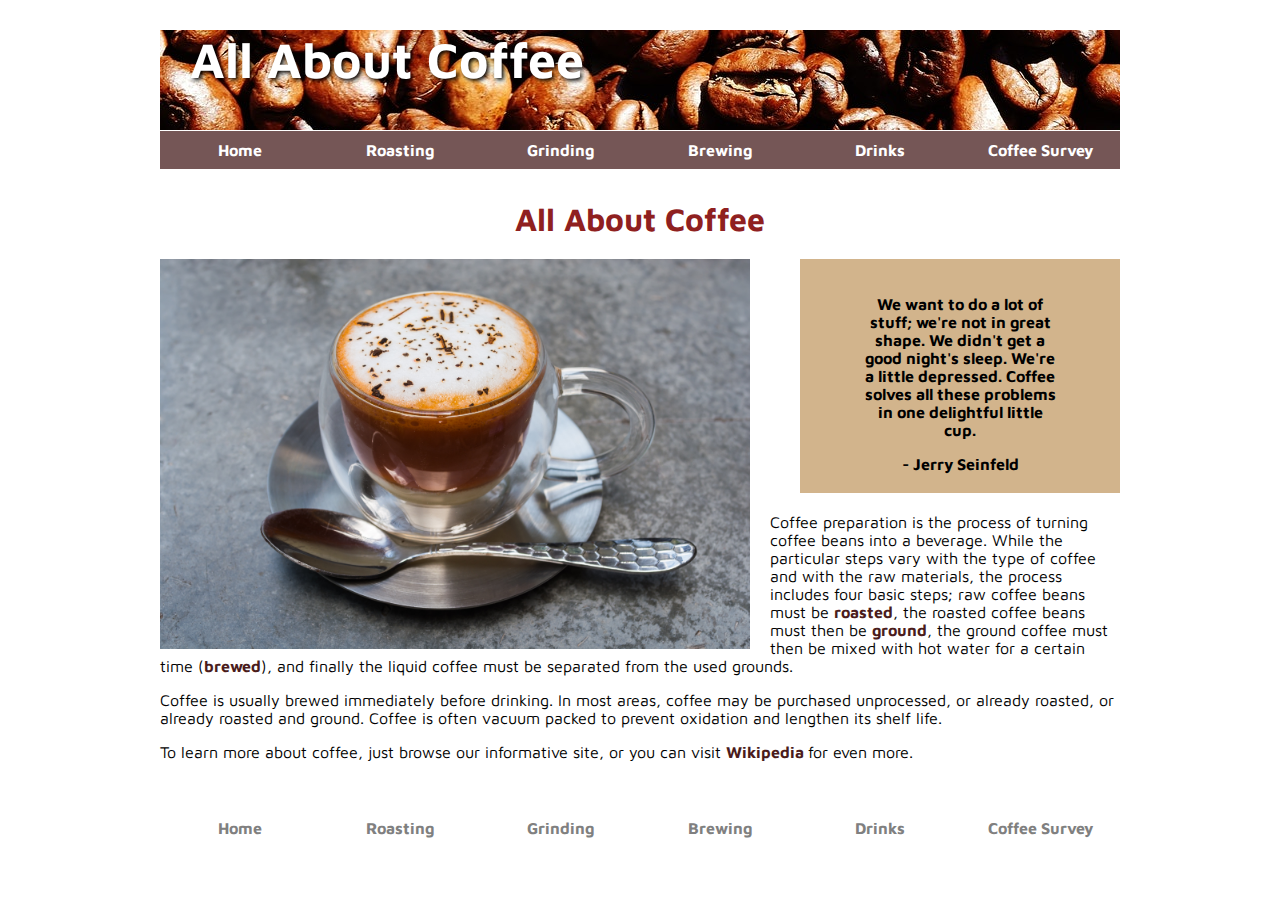
<file: index.html>
<!DOCTYPE html>
<html lang="en">
<head>
    <meta charset="UTF-8">
    <meta name="viewport" content="width=device-width, initial-scale=1.0">
    <title>All about coffee</title>
    <link href="https://fonts.googleapis.com/css2?family=Maven+Pro:wght@400;700&display=swap" rel="stylesheet">
    <link href="style.css" rel="stylesheet" type="text/css"/>
</head>
<body>
<header>
    <h1>All About Coffee</h1>
    <nav>
        <ul>
            <li><a href="index.html">Home</a></li>
            <li><a href="roasting.html">Roasting</a></li>
            <li><a href="grinding.html">Grinding</a></li>
            <li><a href="brewing.html">Brewing</a></li>
            <li><a href="drinks.html">Drinks</a></li>
            <li><a href="survey.html">Coffee Survey</a></li>
        </ul>
    </nav>
</header>
<h1 class="main-heading">All About Coffee</h1>
<aside>
<blockquote>We want to do a lot of stuff; we're not in great shape. We didn't get a good night's sleep. We're a little depressed. Coffee solves all these problems in one delightful little cup.</blockquote>
- Jerry Seinfeld
</aside>
<section>
<img class="photo-left" src="images/frappucino-on-clear-glass-cup.jpg" at="coffee in a glass cup" width="590" height="390" alt="coffee cup">
<p>Coffee preparation is the process of turning coffee beans into a beverage. While the particular steps vary with the type of coffee and with the raw materials, the process includes four basic steps; raw coffee beans must be <a href="roasting.html">roasted</a>, the roasted coffee beans must then be <a href="grinding.html">ground</a>, the ground coffee must then be mixed with hot water for a certain time (<a href="brewing.html">brewed</a>), and finally the liquid coffee must be separated from the used grounds.</p>

<p>Coffee is usually brewed immediately before drinking. In most areas, coffee may be purchased unprocessed, or already roasted, or already roasted and ground. Coffee is often vacuum packed to prevent oxidation and lengthen its shelf life.</p>

<p>To learn more about coffee, just browse our informative site, or you can visit 
<a href="http://en.wikipedia.org/wiki/Coffee_preparation">Wikipedia </a>for even more.</p>
</section>
<footer>
    <nav>
        <ul>
            <li><a href="index.html">Home</a></li>
            <li><a href="roasting.html">Roasting</a></li>
            <li><a href="grinding.html">Grinding</a></li>
            <li><a href="brewing.html">Brewing</a></li>
            <li><a href="drinks.html">Drinks</a></li>
            <li><a href="survey.html">Coffee Survey</a></li>
        </ul>
    </nav>
</footer>
</body>
</html>
</file>
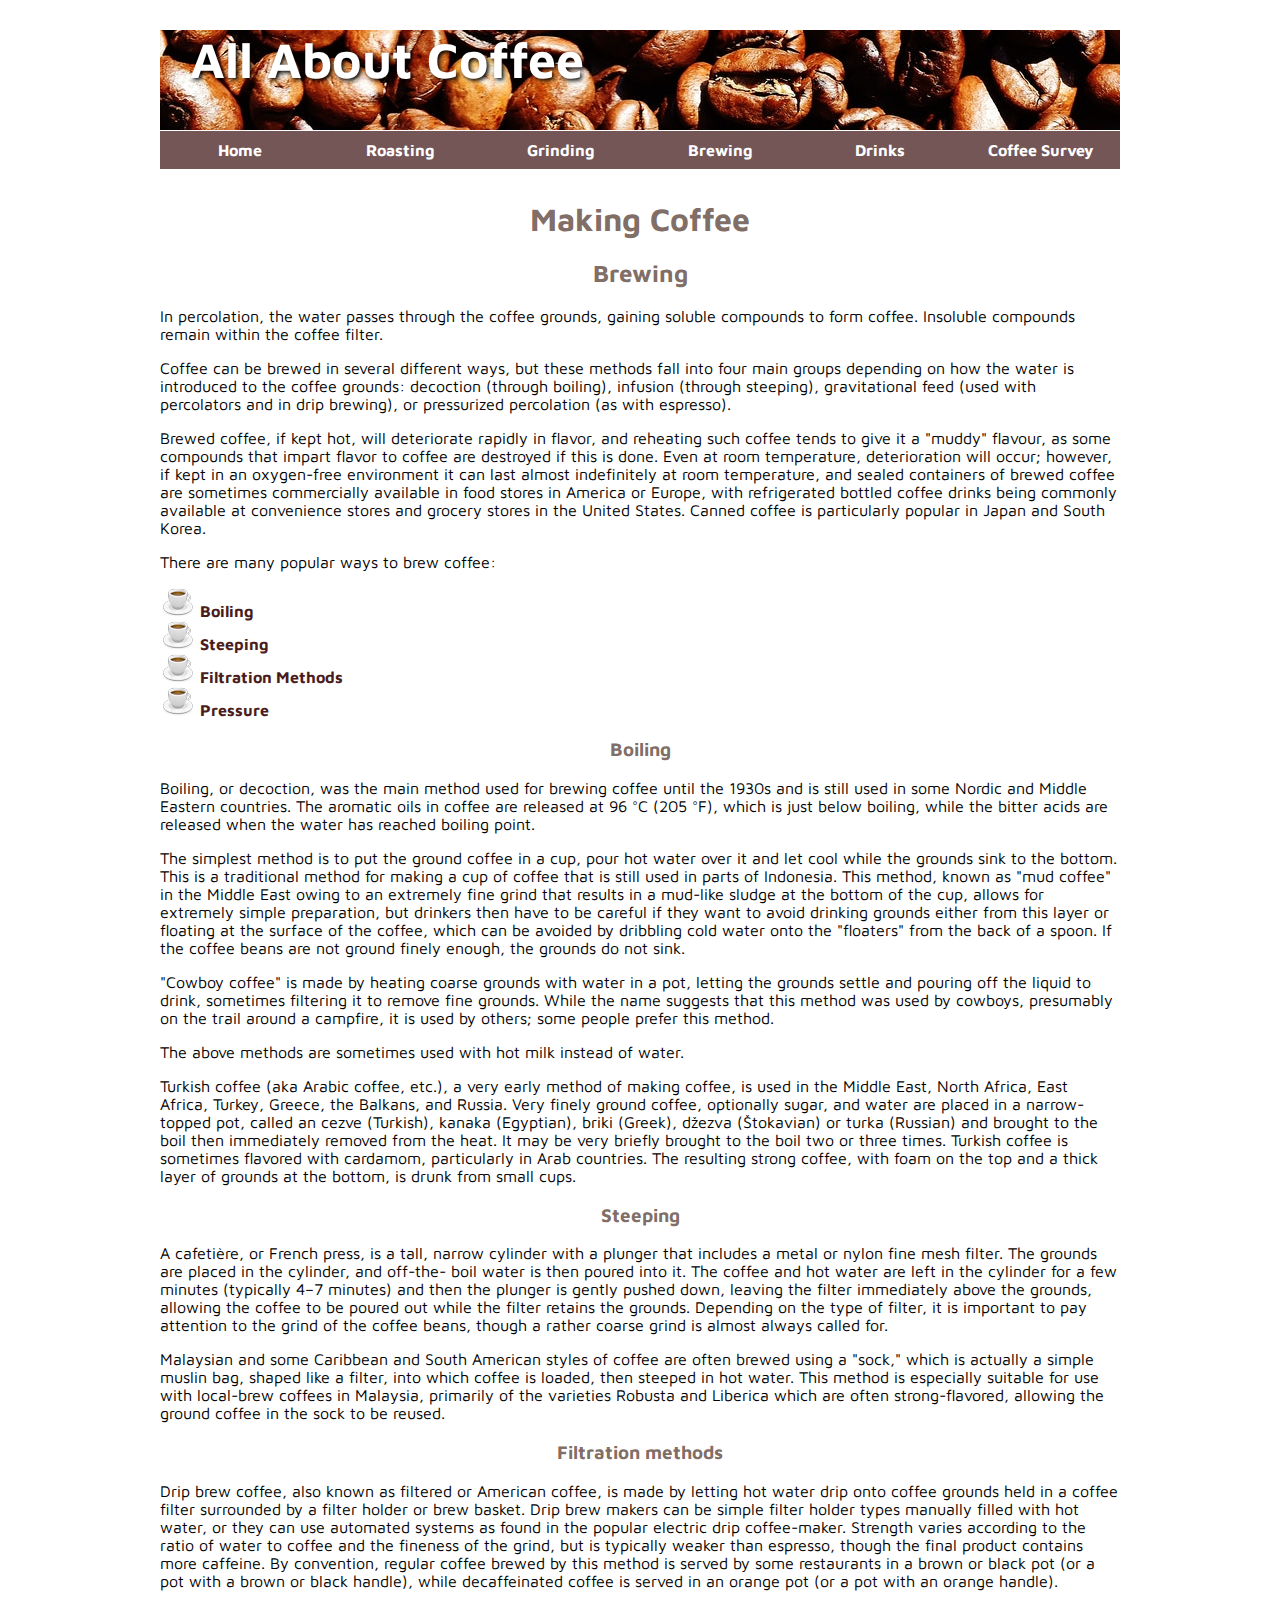
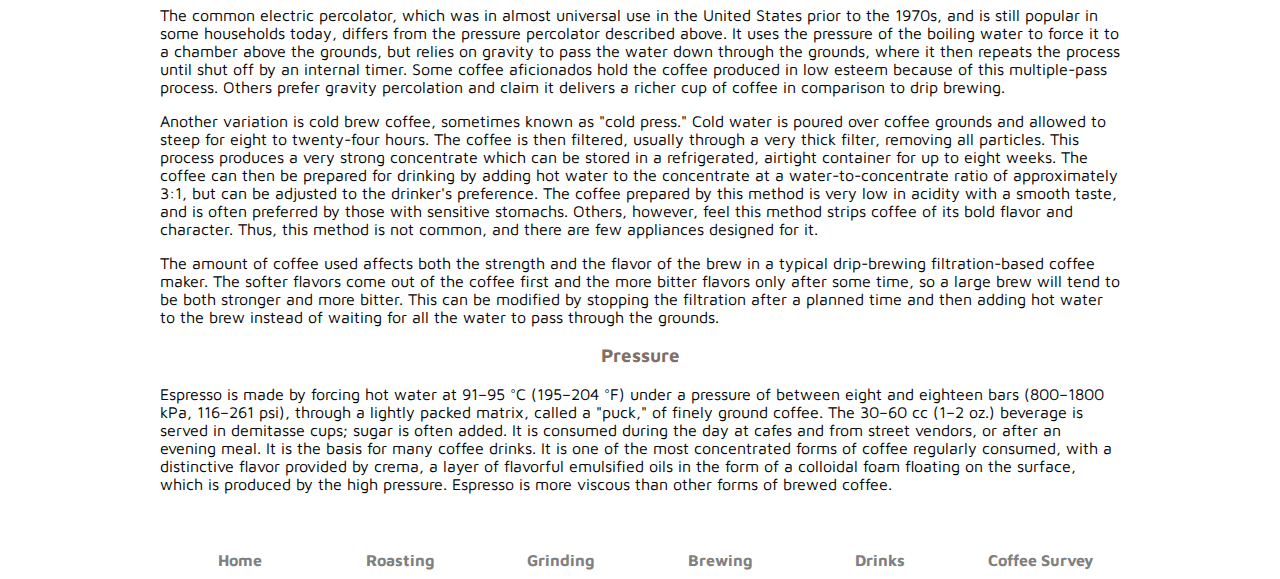
<file: brewing.html>
<!DOCTYPE html>
<html lang="en">
<head>
    <meta charset="UTF-8">
    <meta name="viewport" content="width=device-width, initial-scale=1.0">
    <title>Brewing coffee</title>
    <link href="https://fonts.googleapis.com/css2?family=Maven+Pro:wght@400;700&display=swap" rel="stylesheet">
    <link href="style.css" rel="stylesheet" type="text/css"/>
</head>
<body>
    <header>
        <h1>All About Coffee</h1>
        <nav>
            <ul>
                <li><a href="index.html">Home</a></li>
                <li><a href="roasting.html">Roasting</a></li>
                <li><a href="grinding.html">Grinding</a></li>
                <li><a href="brewing.html">Brewing</a></li>
                <li><a href="drinks.html">Drinks</a></li>
                <li><a href="survey.html">Coffee Survey</a></li>
            </ul>
        </nav>
    </header>
    <h1>Making Coffee</h1>
    <section>
    <h2>Brewing</h2>
    
        <p>In percolation, the water passes through the coffee grounds, gaining soluble compounds to form coffee. Insoluble compounds remain within the coffee filter.</p>

        <p>Coffee can be brewed in several different ways, but these methods fall into four main groups depending on how the water is introduced to the coffee grounds: decoction (through boiling), infusion (through steeping), gravitational feed (used with percolators and in drip brewing), or pressurized percolation (as with espresso).</p>
        
        <p>Brewed coffee, if kept hot, will deteriorate rapidly in flavor, and reheating such coffee tends to give it a "muddy" flavour, as some compounds that impart flavor to coffee are destroyed if this is done. Even at room temperature, deterioration will occur; however, if kept in an oxygen-free environment it can last almost indefinitely at room temperature, and sealed containers of brewed coffee are sometimes commercially available in food stores in America or Europe, with refrigerated bottled coffee drinks being commonly available at convenience stores and grocery stores in the United States. Canned coffee is particularly popular in Japan and South Korea.</p>
        
        <p>There are many popular ways to brew coffee:
        <ul>
        <li><a href="#boiling">Boiling</a></li>
        <li><a href="#steeping">Steeping</a></li>
        <li><a href="#filtration">Filtration Methods</a></li>
        <li><a href="#pressure">Pressure</a></li>
        </ul>
        </p>
    </section>
    <section>
    <h3 id="boiling">Boiling</h3>
    
        <p>Boiling, or decoction, was the main method used for brewing coffee until the 1930s and is still used in some Nordic and Middle Eastern countries. The aromatic oils in coffee are released at 96 °C (205 °F), which is just below boiling, while the bitter acids are released when the water has reached boiling point.</p>
        
        <p>The simplest method is to put the ground coffee in a cup, pour hot water over it and let cool while the grounds sink to the bottom. This is a traditional method for making a cup of coffee that is still used in parts of Indonesia. This method, known as "mud coffee" in the Middle East owing to an extremely fine grind that results in a mud-like sludge at the bottom of the cup, allows for extremely simple preparation, but drinkers then have to be careful if they want to avoid drinking grounds either from this layer or floating at the surface of the coffee, which can be avoided by dribbling cold water onto the "floaters" from the back of a spoon. If the coffee beans are not ground finely enough, the grounds do not sink.</p>
        
        <p>"Cowboy coffee" is made by heating coarse grounds with water in a pot, letting the grounds settle and pouring off the liquid to drink, sometimes filtering it to remove fine grounds. While the name suggests that this method was used by cowboys, presumably on the trail around a campfire, it is used by others; some people prefer this method.</p>
        
        <p>The above methods are sometimes used with hot milk instead of water.</p>
        
        <p>Turkish coffee (aka Arabic coffee, etc.), a very early method of making coffee, is used in the Middle East, North Africa, East Africa, Turkey, Greece, the Balkans, and Russia. Very finely ground coffee, optionally sugar, and water are placed in a narrow-topped pot, called an cezve (Turkish), kanaka (Egyptian), briki (Greek), džezva (Štokavian) or turka (Russian) and brought to the boil then immediately removed from the heat. It may be very briefly brought to the boil two or three times. Turkish coffee is sometimes flavored with cardamom, particularly in Arab countries. The resulting strong coffee, with foam on the top and a thick layer of grounds at the bottom, is drunk from small cups.</p>
    </section>
    <section>
    <h3 id="steeping">Steeping</h3>
        
        <p>A cafetière, or French press, is a tall, narrow cylinder with a plunger that includes a metal or nylon fine mesh filter. The grounds are placed in the cylinder, and off-the- boil water is then poured into it. The coffee and hot water are left in the cylinder for a few minutes (typically 4–7 minutes) and then the plunger is gently pushed down, leaving the filter immediately above the grounds, allowing the coffee to be poured out while the filter retains the grounds. Depending on the type of filter, it is important to pay attention to the grind of the coffee beans, though a rather coarse grind is almost always called for.</p>
        
        <p>Malaysian and some Caribbean and South American styles of coffee are often brewed using a "sock," which is actually a simple muslin bag, shaped like a filter, into which coffee is loaded, then steeped in hot water. This method is especially suitable for use with local-brew coffees in Malaysia, primarily of the varieties Robusta and Liberica which are often strong-flavored, allowing the ground coffee in the sock to be reused.</p>
    </section>
    <section>
    <h3 id="filtration">Filtration methods</h3>
    
        <p>Drip brew coffee, also known as filtered or American coffee, is made by letting hot water drip onto coffee grounds held in a coffee filter surrounded by a filter holder or brew basket. Drip brew makers can be simple filter holder types manually filled with hot water, or they can use automated systems as found in the popular electric drip coffee-maker. Strength varies according to the ratio of water to coffee and the fineness of the grind, but is typically weaker than espresso, though the final product contains more caffeine. By convention, regular coffee brewed by this method is served by some restaurants in a brown or black pot (or a pot with a brown or black handle), while decaffeinated coffee is served in an orange pot (or a pot with an orange handle).</p>
        
        <p>The common electric percolator, which was in almost universal use in the United States prior to the 1970s, and is still popular in some households today, differs from the pressure percolator described above. It uses the pressure of the boiling water to force it to a chamber above the grounds, but relies on gravity to pass the water down through the grounds, where it then repeats the process until shut off by an internal timer. Some coffee aficionados hold the coffee produced in low esteem because of this multiple-pass process. Others prefer gravity percolation and claim it delivers a richer cup of coffee in comparison to drip brewing.</p>
        
        <p>Another variation is cold brew coffee, sometimes known as "cold press." Cold water is poured over coffee grounds and allowed to steep for eight to twenty-four hours. The coffee is then filtered, usually through a very thick filter, removing all particles. This process produces a very strong concentrate which can be stored in a refrigerated, airtight container for up to eight weeks. The coffee can then be prepared for drinking by adding hot water to the concentrate at a water-to-concentrate ratio of approximately 3:1, but can be adjusted to the drinker's preference. The coffee prepared by this method is very low in acidity with a smooth taste, and is often preferred by those with sensitive stomachs. Others, however, feel this method strips coffee of its bold flavor and character. Thus, this method is not common, and there are few appliances designed for it.</p>
        
        <p>The amount of coffee used affects both the strength and the flavor of the brew in a typical drip-brewing filtration-based coffee maker. The softer flavors come out of the coffee first and the more bitter flavors only after some time, so a large brew will tend to be both stronger and more bitter. This can be modified by stopping the filtration after a planned time and then adding hot water to the brew instead of waiting for all the water to pass through the grounds.</p>
    </section>  
    <section>
    <h3 id="pressure">Pressure</h3>
    
        <p>Espresso is made by forcing hot water at 91–95 °C (195–204 °F) under a pressure of between eight and eighteen bars (800–1800 kPa, 116–261 psi), through a lightly packed matrix, called a "puck," of finely ground coffee. The 30–60 cc (1–2 oz.) beverage is served in demitasse cups; sugar is often added. It is consumed during the day at cafes and from street vendors, or after an evening meal. It is the basis for many coffee drinks. It is one of the most concentrated forms of coffee regularly consumed, with a distinctive flavor provided by crema, a layer of flavorful emulsified oils in the form of a colloidal foam floating on the surface, which is produced by the high pressure. Espresso is more viscous than other forms of brewed coffee.</p>
    </section>  
    <footer>
        <nav>
            <ul>
                <li><a href="index.html">Home</a></li>
                <li><a href="roasting.html">Roasting</a></li>
                <li><a href="grinding.html">Grinding</a></li>
                <li><a href="brewing.html">Brewing</a></li>
                <li><a href="drinks.html">Drinks</a></li>
                <li><a href="survey.html">Coffee Survey</a></li>
            </ul>
        </nav>
    </footer>  
</body>
</html>
</file>
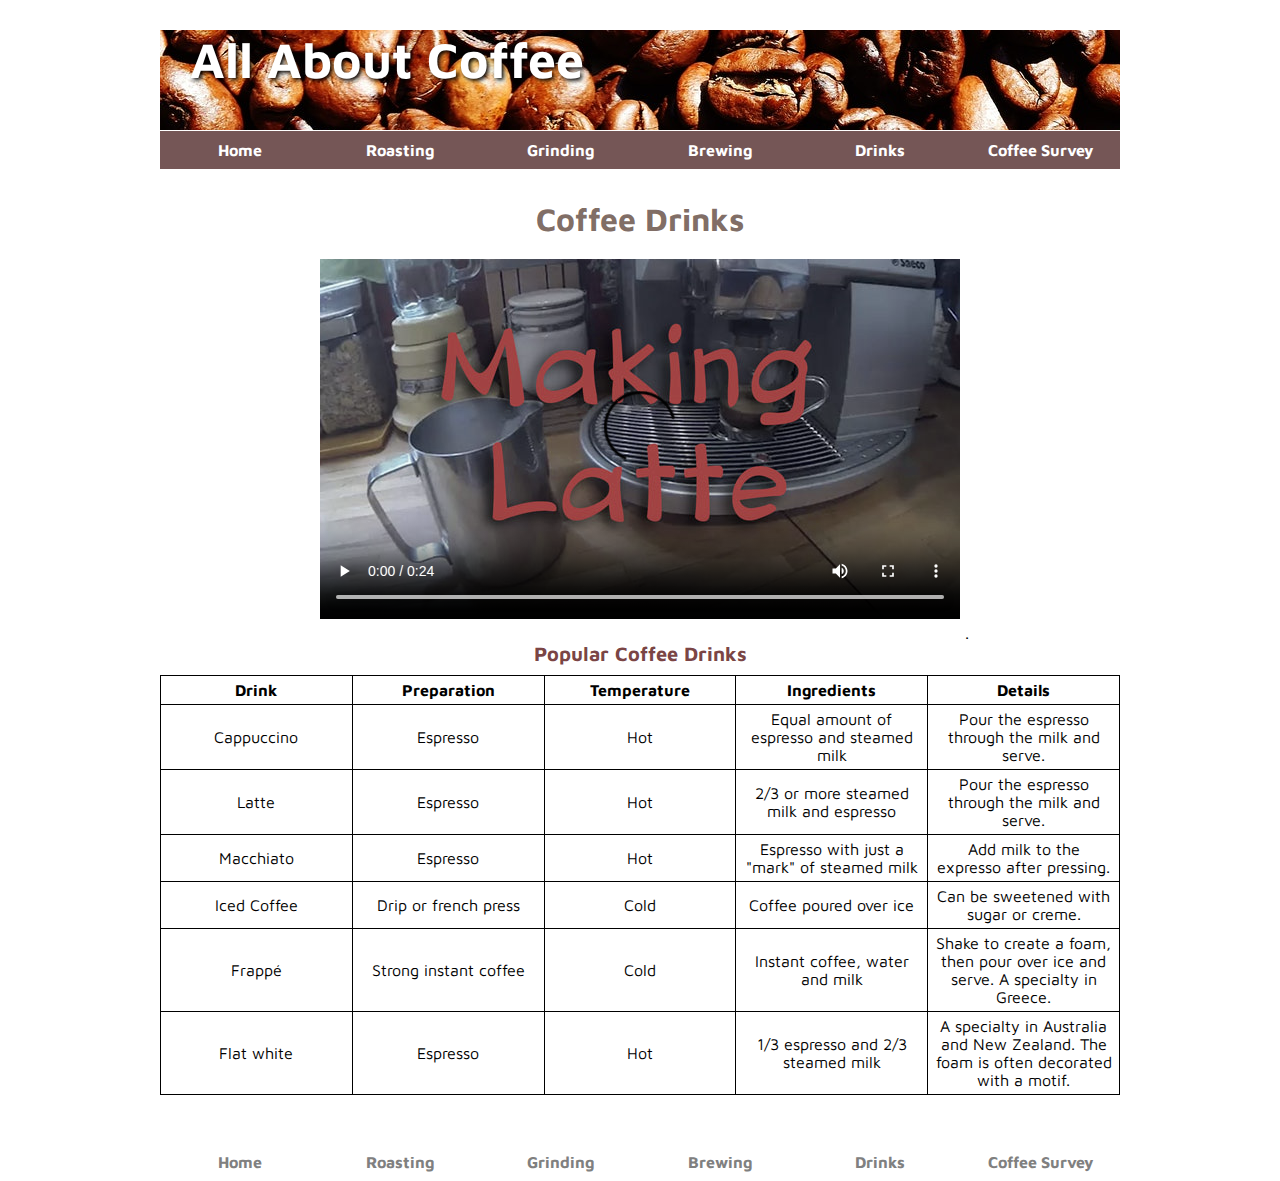
<file: drinks.html>
<!DOCTYPE html>
<html lang="en">
<head>
    <meta charset="UTF-8">
    <meta name="viewport" content="width=device-width, initial-scale=1.0">
    <title>Coffee Drinks</title>
    <link href="https://fonts.googleapis.com/css2?family=Maven+Pro:wght@400;700&display=swap" rel="stylesheet">
    <link href="style.css" rel="stylesheet" type="text/css"/>
</head>
<body>
    <header>
        <h1>All About Coffee</h1>
        <nav>
            <ul>
                <li><a href="index.html">Home</a></li>
                <li><a href="roasting.html">Roasting</a></li>
                <li><a href="grinding.html">Grinding</a></li>
                <li><a href="brewing.html">Brewing</a></li>
                <li><a href="drinks.html">Drinks</a></li>
                <li><a href="survey.html">Coffee Survey</a></li>
            </ul>
        </nav>
    </header>
    <h1>Coffee Drinks</h1>
    <video width="640" height="360" controls poster="media/latte-poster.JPG">
    <source src="media/latte-pour.mp4" type="video/mp4"/>
    <source src="media/latte-pour.webmsd.webm" type="video/webm"/>
    <source src="media/latte-pour.oggtheora.ogv" type="video/ogg"/>
    </video>
    <table>
        <caption class="popular">Popular Coffee Drinks</caption>
        <tr>
            <th>Drink</th>
            <th>Preparation</th> 
            <th>Temperature</th> 
            <th>Ingredients</th>
            <th>Details</th> 
        </tr>
        <tr>
            <td>Cappuccino</td>
            <td>Espresso</td> 
            <td>Hot</td>
            <td>Equal amount of espresso and steamed milk</td> 
            <td>Pour the espresso through the milk and serve.</td> 
        </tr>
        <tr>
            <td>Latte</td> 
            <td>Espresso</td> 
            <td>Hot</td>    
            <td>2/3 or more steamed milk and espresso</td>
            <td>Pour the espresso through the milk and serve.</td>. 
        </tr>
        <tr>
            <td>Macchiato</td> 
            <td>Espresso</td> 
            <td>Hot</td> 
            <td>Espresso with just a "mark" of steamed milk</td> 
            <td>Add milk to the expresso after pressing.</td>
        </tr>
        <tr>
            <td>Iced Coffee</td> 
            <td>Drip or french press</td> 
            <td>Cold</td>
            <td>Coffee poured over ice</td> 
            <td>Can be sweetened with sugar or creme.</td> 
        </tr>
        <tr>
            <td>Frappé</td> 
            <td>Strong instant coffee</td> 
            <td>Cold</td> 
            <td>Instant coffee, water and milk</td> 
            <td>Shake to create a foam, then pour over ice and serve. A specialty in Greece.</td> 
        </tr>
        <tr>
            <td>Flat white</td> 
            <td>Espresso</td>  
            <td>Hot</td>  
            <td>1/3 espresso and 2/3 steamed milk</td>  
            <td>A specialty in Australia and New Zealand. The foam is often decorated with a motif.</td> 
        </tr>
    </table>
    <footer>
        <nav>
            <ul>
                <li><a href="index.html">Home</a></li>
                <li><a href="roasting.html">Roasting</a></li>
                <li><a href="grinding.html">Grinding</a></li>
                <li><a href="brewing.html">Brewing</a></li>
                <li><a href="drinks.html">Drinks</a></li>
                <li><a href="survey.html">Coffee Survey</a></li>
            </ul>
        </nav>
    </footer>  
</body>
</html>
</file>
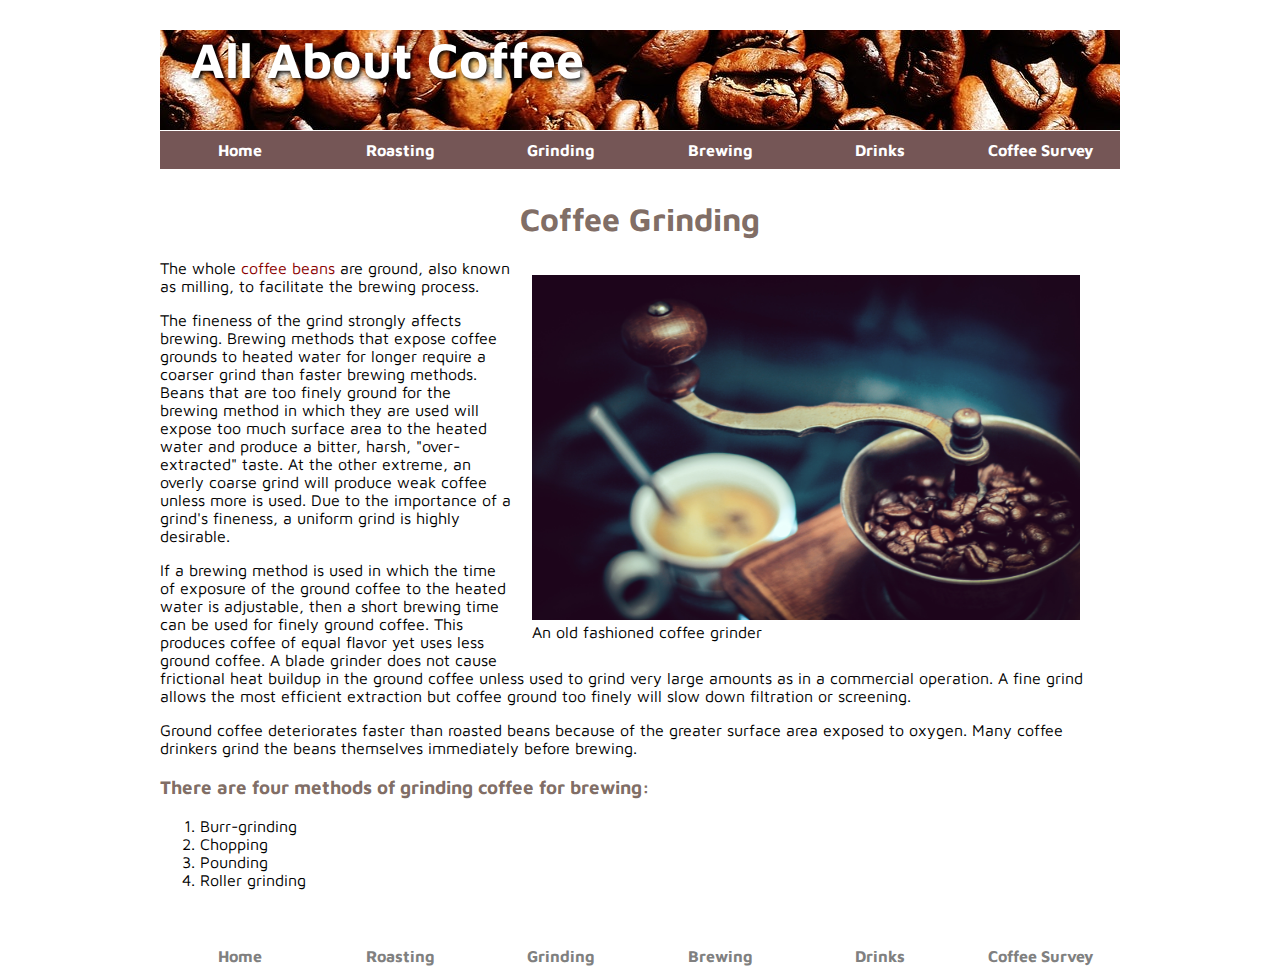
<file: grinding.html>
<!DOCTYPE html>
<html lang="en">
<head>
    <meta charset="UTF-8">
    <meta name="viewport" content="width=device-width, initial-scale=1.0">
    <title>Coffee grinding</title>
    <link href="https://fonts.googleapis.com/css2?family=Maven+Pro:wght@400;700&display=swap" rel="stylesheet">
    <link href="style.css" rel="stylesheet" type="text/css"/>
</head>
<body>
    <header>
        <h1>All About Coffee</h1>
        <nav>
            <ul>
                <li><a href="index.html">Home</a></li>
                <li><a href="roasting.html">Roasting</a></li>
                <li><a href="grinding.html">Grinding</a></li>
                <li><a href="brewing.html">Brewing</a></li>
                <li><a href="drinks.html">Drinks</a></li>
                <li><a href="survey.html">Coffee Survey</a></li>
            </ul>
        </nav>
    </header>
    <h1>Coffee Grinding</h1>
    <figure class="photo-right">
        <img src="images/vintage-brown-and-gray-coffee.jpg" width="548" height="345"/>
        <figcaption>An old fashioned coffee grinder</figcaption>
    </figure>

    <p>The whole <span class="coffee-beans">coffee beans</span> are ground, also known as milling, to facilitate the brewing process.</p>
    
    <p>The fineness of the grind strongly affects brewing. Brewing methods that expose coffee grounds to heated water for longer require a coarser grind than faster brewing methods. Beans that are too finely ground for the brewing method in which they are used will expose too much surface area to the heated water and produce a bitter, harsh, "over-extracted" taste. At the other extreme, an overly coarse grind will produce weak coffee unless more is used. Due to the importance of a grind's fineness, a uniform grind is highly desirable.</p>
    
    <p>If a brewing method is used in which the time of exposure of the ground coffee to the heated water is adjustable, then a short brewing time can be used for finely ground coffee. This produces coffee of equal flavor yet uses less ground coffee. A blade grinder does not cause frictional heat buildup in the ground coffee unless used to grind very large amounts as in a commercial operation. A fine grind allows the most efficient extraction but coffee ground too finely will slow down filtration or screening.</p>
    
    <p>Ground coffee deteriorates faster than roasted beans because of the greater surface area exposed to oxygen. Many coffee drinkers grind the beans themselves immediately before brewing.</p>
    
    <h3 class="methods-of-grinding">There are four methods of grinding coffee for brewing:</h3> 
    <ol>
    <li>Burr-grinding</li>
    <li>Chopping</li>
    <li>Pounding</li>
    <li>Roller grinding</li>  
    </ol>

    <footer>
        <nav>
            <ul>
                <li><a href="index.html">Home</a></li>
                <li><a href="roasting.html">Roasting</a></li>
                <li><a href="grinding.html">Grinding</a></li>
                <li><a href="brewing.html">Brewing</a></li>
                <li><a href="drinks.html">Drinks</a></li>
                <li><a href="survey.html">Coffee Survey</a></li>
            </ul>
        </nav>
    </footer>
</body>
</html>
</file>
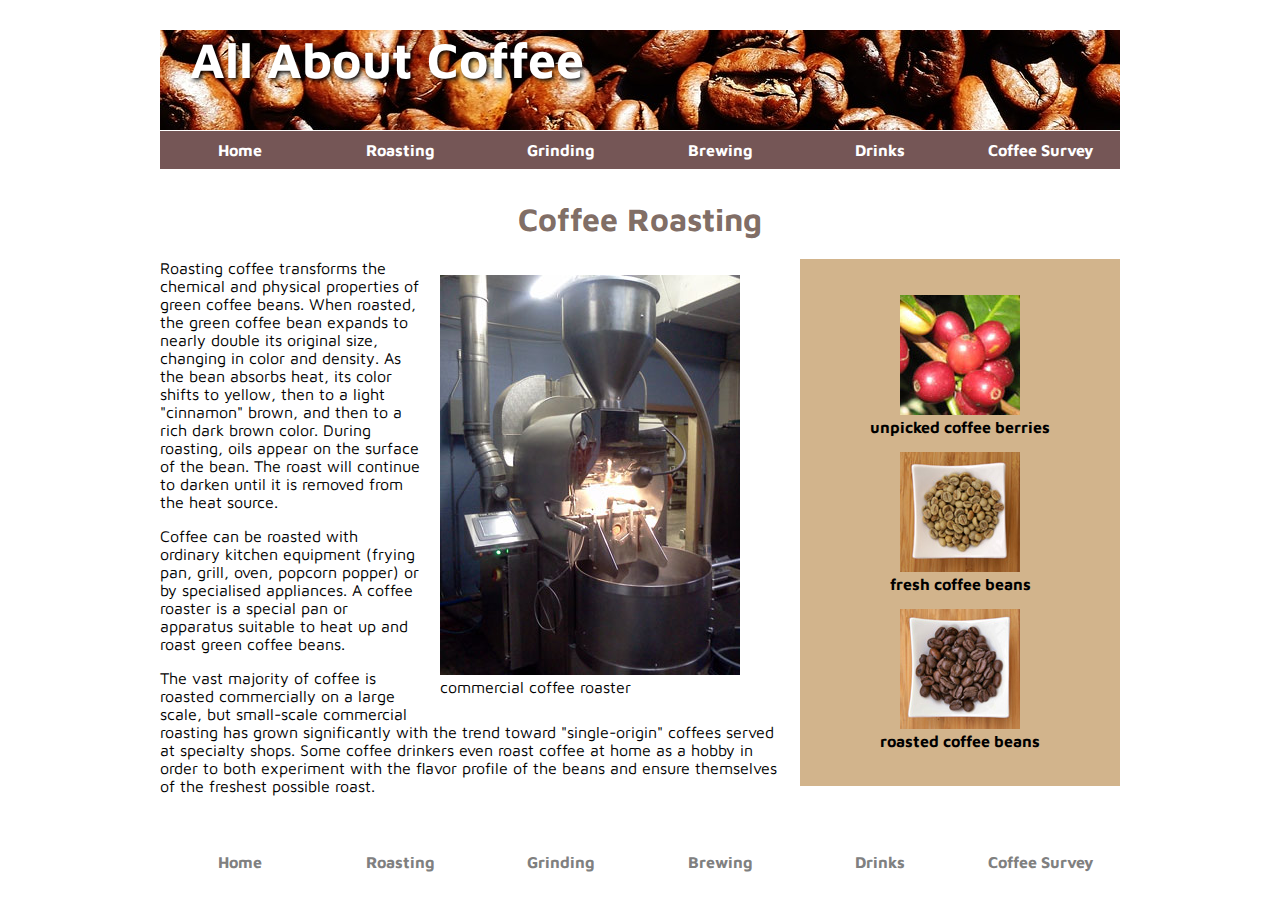
<file: roasting.html>
<!DOCTYPE html>
<html lang="en">
<head>
    <meta charset="UTF-8">
    <meta name="viewport" content="width=device-width, initial-scale=1.0">
    <title>Coffee roasting</title>
    <link href="https://fonts.googleapis.com/css2?family=Maven+Pro:wght@400;700&display=swap" rel="stylesheet">
    <link href="style.css" rel="stylesheet" type="text/css"/>
</head>
<body>
    <header>
        <h1>All About Coffee</h1>
        <nav>
            <ul>
                <li><a href="index.html">Home</a></li>
                <li><a href="roasting.html">Roasting</a></li>
                <li><a href="grinding.html">Grinding</a></li>
                <li><a href="brewing.html">Brewing</a></li>
                <li><a href="drinks.html">Drinks</a></li>
                <li><a href="survey.html">Coffee Survey</a></li>
            </ul>
        </nav>
    </header>
<h1>Coffee Roasting</h1>
<aside>

    <figure><img src="images/coffee-berries.jpg" alt="unpicked coffee berries"/>
    <figcaption>unpicked coffee berries</figcaption></figure>
    <figure><img src="images/fresh-beans.jpg" alt="fresh beans"/>
    <figcaption>fresh coffee beans</figcaption></figure>
    <figure><img src="images/roasted-beans.jpg" alt="roasted beans"/>
    <figcaption>roasted coffee beans</figcaption></figure>
</aside>
<section>
    <figure class="photo-right"><img src="images/commercial-roaster.jpg" alt="commercial coffee roaster"/>
        <figcaption>commercial coffee roaster</figcaption></figure>
    </figure>
    <p>Roasting coffee transforms the chemical and physical properties of green coffee beans. When roasted, the green coffee bean expands to nearly double its original size, changing in color and density. As the bean absorbs heat, its color shifts to yellow, then to a light "cinnamon" brown, and then to a rich dark brown color. During roasting, oils appear on the surface of the bean. The roast will continue to darken until it is removed from the heat source.</p>

    <p>Coffee can be roasted with ordinary kitchen equipment (frying pan, grill, oven, popcorn popper) or by specialised appliances. A coffee roaster is a special pan or apparatus suitable to heat up and roast green coffee beans.</p>

    <p>The vast majority of coffee is roasted commercially on a large scale, but small-scale commercial roasting has grown significantly with the trend toward "single-origin" coffees served at specialty shops. Some coffee drinkers even roast coffee at home as a hobby in order to both experiment with the flavor profile of the beans and ensure themselves of the freshest possible roast.</p>

</section>
<footer>
    <nav>
        <ul>
            <li><a href="index.html">Home</a></li>
            <li><a href="roasting.html">Roasting</a></li>
            <li><a href="grinding.html">Grinding</a></li>
            <li><a href="brewing.html">Brewing</a></li>
            <li><a href="drinks.html">Drinks</a></li>
            <li><a href="survey.html">Coffee Survey</a></li>
        </ul>
    </nav>
</footer>
</body>
</html>
</file>
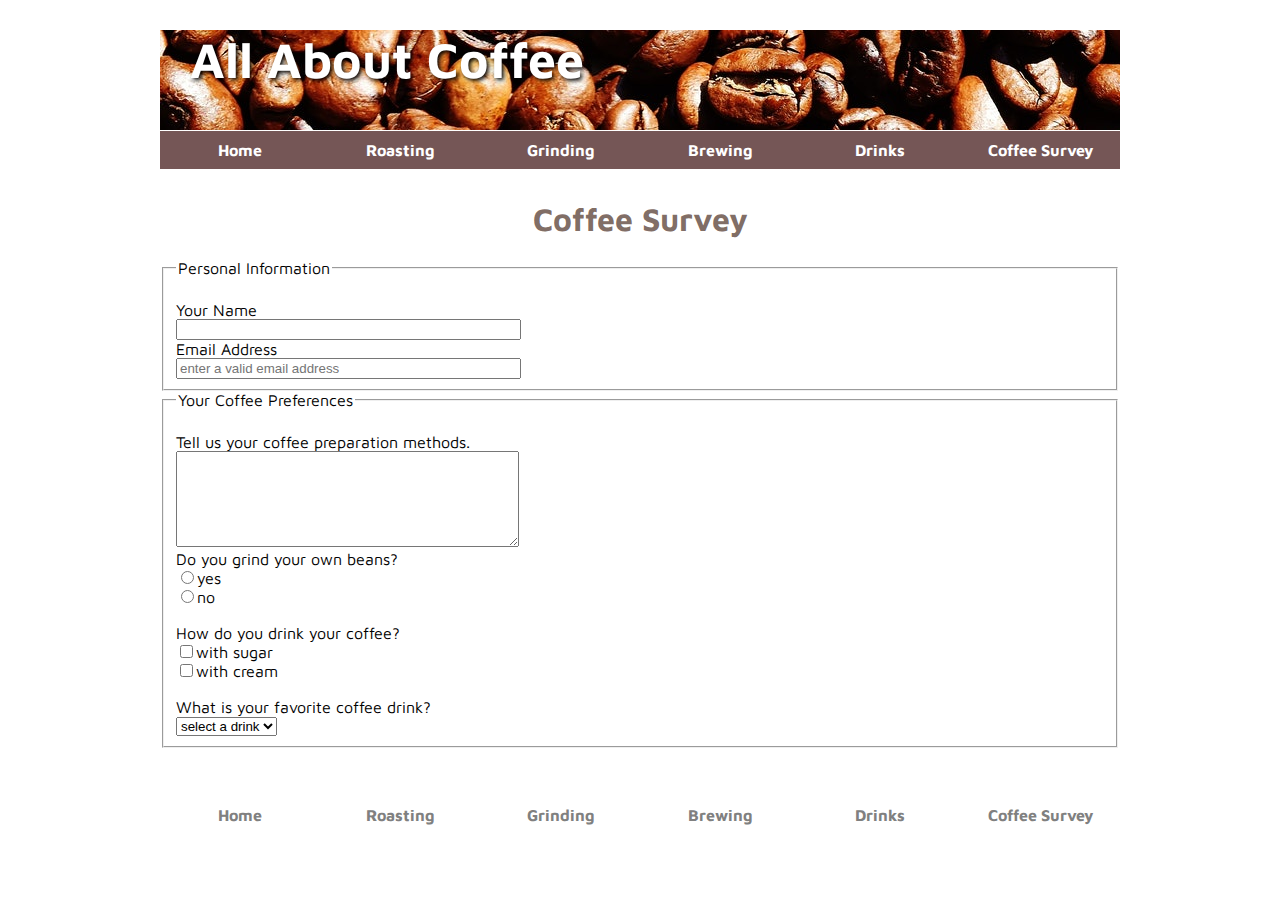
<file: survey.html>
<!doctype html>
<html>
<head>
<meta charset="utf-8">
<title>Coffee Survey</title>
<link href="https://fonts.googleapis.com/css2?family=Maven+Pro:wght@400;700&display=swap" rel="stylesheet">
<link href="style.css" rel="stylesheet" type="text/css"/>
</head>

<body>
    <header>
        <h1>All About Coffee</h1>
        <nav>
            <ul>
                <li><a href="index.html">Home</a></li>
                <li><a href="roasting.html">Roasting</a></li>
                <li><a href="grinding.html">Grinding</a></li>
                <li><a href="brewing.html">Brewing</a></li>
                <li><a href="drinks.html">Drinks</a></li>
                <li><a href="survey.html">Coffee Survey</a></li>
            </ul>
        </nav>
    </header>
<h1>Coffee Survey</h1>
<form action="coffee-survey.php" method="post">
<fieldset>
<legend>Personal Information</legend>
<br/>
Your Name<br/>
<input type="text" name="name" required size="40"/>
<br/>
Email Address<br/>
<input type="text" name="name" required placeholder="enter a valid email address" size="40"/>
</fieldset>
<fieldset>
<legend>Your Coffee Preferences</legend>
<br/>
Tell us your coffee preparation methods.<br/>
<textarea name="preparation" cols="40" rows="6">
</textarea>
<br/>
Do you grind your own beans?<br/>
<input type="radio" name="grind" value="yes"/>yes<br/>
<input type="radio" name="grind" value="no"/>no<br/>
<br/>
How do you drink your coffee?<br/>
<input type="checkbox" name="drink" value="sugar"/>with sugar<br/>
<input type="checkbox" name="drink" value="cream"/>with cream<br/>
<br/>
What is your favorite coffee drink?<br/>
<select name="favourite">
<option value="">select a drink</option>
<option value="drip">drip coffee</option>
<option value="french">french press</option>
<option value="espresso">espresso</option>
<option value="latte">latte</option>
<option value="flavored">flavored</option>
</select>
</fieldset>
</form>
<footer>
    <nav>
        <ul>
            <li><a href="index.html">Home</a></li>
            <li><a href="roasting.html">Roasting</a></li>
            <li><a href="grinding.html">Grinding</a></li>
            <li><a href="brewing.html">Brewing</a></li>
            <li><a href="drinks.html">Drinks</a></li>
            <li><a href="survey.html">Coffee Survey</a></li>
        </ul>
    </nav>
</footer>
</body>
</html>
</file>
<file: style.css>
body {
    font-family: 'Maven Pro', 'Open Sans', sans-serif;
    margin: 0 auto;
    width: 960px;
}

h1, h2, h3 {
    text-align: center;
    color:#50362bbb;
}

ul {
    list-style-image: url("images/tiny-coffee-cup.gif");
}

.main-heading {
    color: #8f2020;
}

.coffee-beans {
    color: darkred;
}

a:link, a:visited {
    text-decoration: none;
    color: rgb(75, 28, 28);
    font-weight: bold;
}

a:hover {
    color: black;
}

nav ul {
    list-style-type: none;
    padding: 0;
}

nav li {
    display: inline;
    float: left;
}

nav a:link, nav a:visited {
    background-color: rgba(87, 50, 50, 0.822);
    color: white;
    display: block;
    width: 160px;
    text-align: center;
    padding: 10px 0;
    margin-top: 8px;
}

nav a:hover {
    background-color: black;
}

aside {
    width: 280px;
    float: right;
    background-color: tan;
    text-align: center;
    font-weight: bold;
    padding: 20px;
    margin-left: 20px;
    margin-bottom: 20px;
}

.photo-left {
    float: left;
    margin-right: 20px;
}

.photo-right {
    float: right;
    margin-left: 20px;
}

header {
    background-image: url("images/coffee-beans-background.jpg");
    height: 100px;
    margin-bottom: 70px;
}

header h1 {
    color: rgba(256,256,256,256);
    text-shadow: 2px 2px 4px #000000;
    margin-left: 30px;
    margin-top: 30px;
    font-size: 50px;
    text-align: left;
}

footer {
    margin: 40px 0;
}

footer nav a:link, footer nav a:visited {
    color: gray;
    text-decoration: none;
    display: block;
    width: 160px;
    text-align: center;
    background-color: white;
}

footer nav a:hover {
    color: black;
}

td, th {
    border: 1px solid black;
    width: 20%;
    text-align: center;
    padding: 5px;
}

table {
    border-collapse: collapse;
}

.popular {
    font-size: 20px;
    font-weight: bold;
    color: rgba(80, 7, 7, 0.767);
    padding-bottom: 10px;
}

video {
    margin-bottom: 20px;
    margin-left: 160px;
    -webkit-filter: grayscale(50%);
    -moz-filter: grayscale(50%);
    filter: grayscale(50%);
}

.methods-of-grinding {
    text-align: left;
}
</file>
